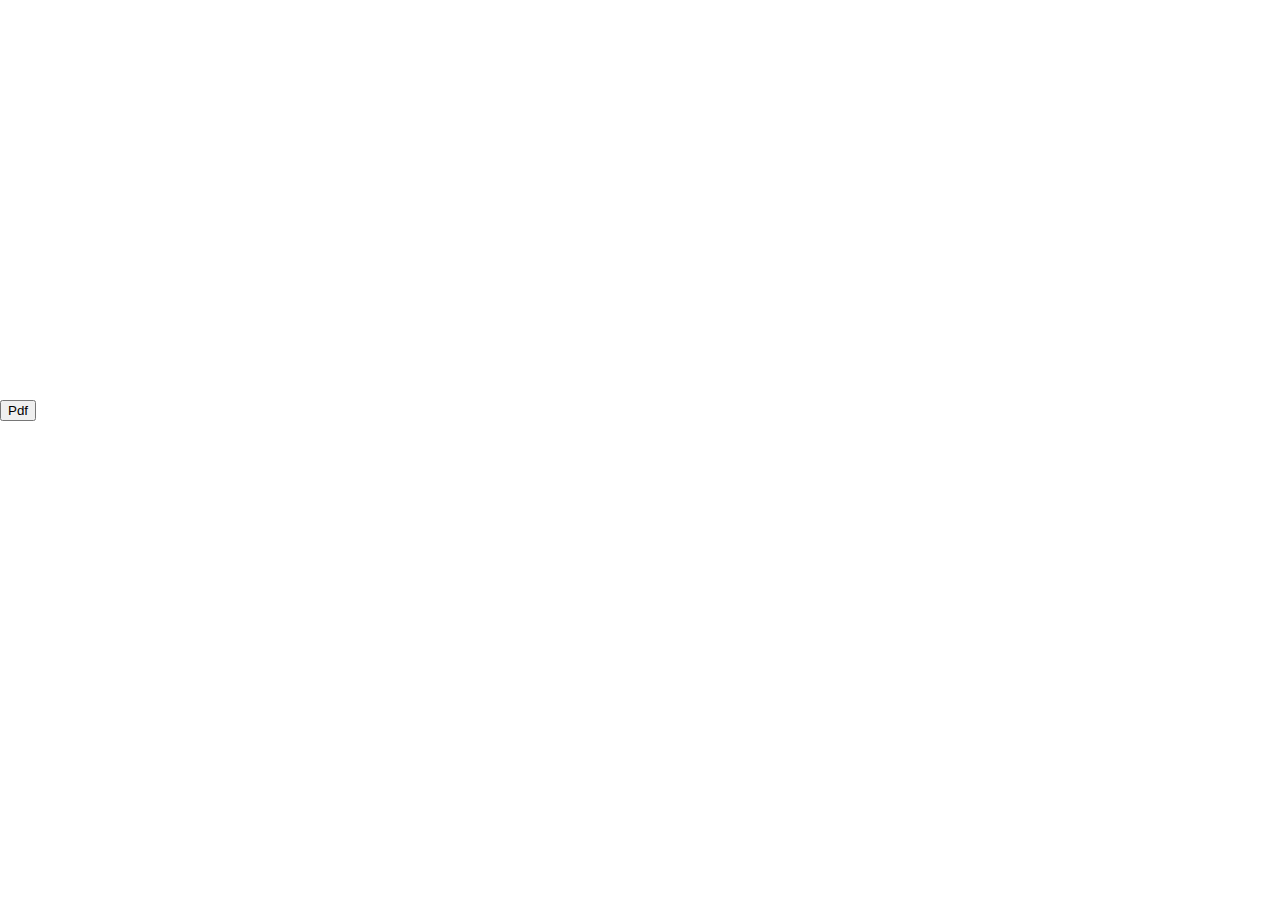
<file: Immanuel.d3js/Immanuel.d3js/bar/LiveUpdate_Bar.html>
﻿<!DOCTYPE html>
<html>
<head>
    <meta charset="utf-8" />
    <link href="LiveUpdate_Bar.css" rel="stylesheet" />
    <script src="../Scripts/d3.v3.min.js"></script>
    <script src="../Scripts/jquery-1.10.2.min.js"></script>
    <script src="../Scripts/jspdf.min.js"></script>
    <script src="../Scripts/jspdf.plugin.svgToPdf.js"></script>
    <title></title>
</head>
<body>
    <div id="chart"></div>
    <div id="editor"></div>
    <input type="button" id="pdfTo" value="Pdf" />
    <script src="LiveUpdate_Bar.js"></script>
    <script>
        var doc = new jsPDF();
        var specialElementHandlers = {
            '#editor': function (element, renderer) {
                return true;
            }
        };
        $("#pdfTo").on("click", function () {
            doc.fromHTML($('#chart').html(), 15, 15, {
                'width': 170,
                'elementHandlers': specialElementHandlers
            });
            doc.save('sample-file.pdf');
        });
    </script>
</body>
</html>
</file>
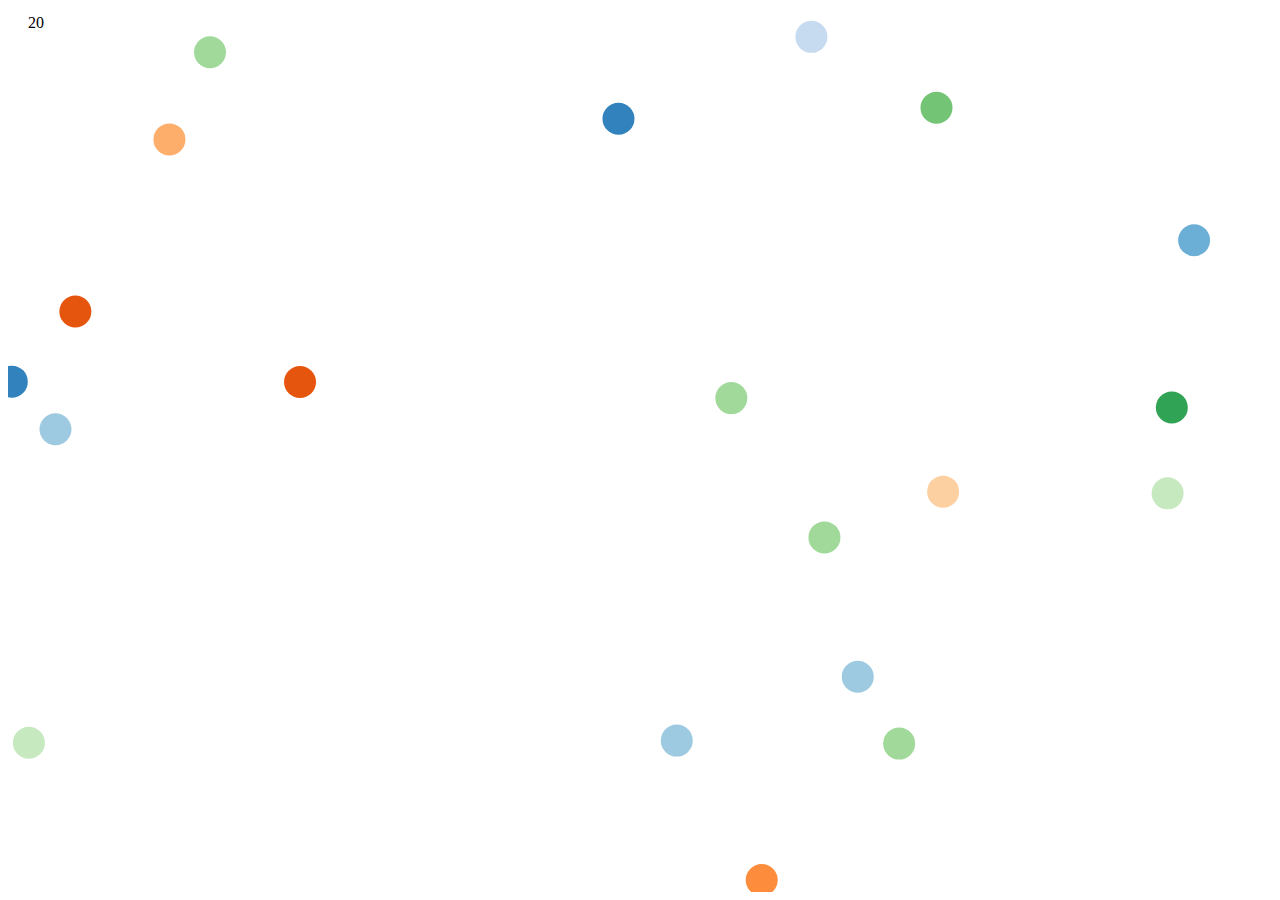
<file: Immanuel.d3js/Immanuel.d3js/game_/first.html>
<html>
	<head>
		<meta name="viewport" content="width=device-width, initial-scale=1.0">
		<script type="text/javascript" src="d3.v4.min.js"></script>
	</head>
	<body>
		<img id="fwcol" src="fw.gif" width="60px" height="60px" style="position: fixed; display: none;" />
		<div id="contt" class="set-tile" style="width: 100%;height: 100%;overflow: hidden;">
			
		</div>
		<script>
		function nozoom() {
		  d3.event.preventDefault();
		};
		d3.select("body")
		    .on("touchstart", nozoom)
		    .on("touchmove", nozoom);
		var tt = document.getElementById("contt");
		var w = tt.clientWidth,
	    h = tt.clientHeight;

		var svg = d3.select("#contt").append("svg")
		    .attr("width", w)
		    .attr("height", h);

		var color = d3.scaleOrdinal(d3.schemeCategory20c);

	    var nodedata  = d3.range(20).map(function() {
		      return {
		        cx: w * Math.random(),
		        cy: h * Math.random(),
		        dx: Math.random() - 0.5 + 16,
		        dy: Math.random() - 0.5 + 16,
		        radius: 16,
		        bg: color(Math.ceil((Math.random() * 20)))
		      };
		    });

		var circle = svg.selectAll("circle")
		    .data(nodedata)
		  .enter().append("circle")
		    .attr("r", 16)
		    .attr("cx", function(d) { 
		    	d.cx += d.dx; if (d.cx > w) d.cx -= w; else if (d.cx < 0) d.cx += w; return d.cx; 
		    })
		    .attr("cy", function(d) { 
		    	d.cy += d.dy; if (d.cy > h) d.cy -= h; else if (d.cy < 0) d.cy += h; return d.cy; 
		    })
		    .style("fill", function(d) { return d.bg; })
		    .on("click", clickevt);

	    circle.call(d3.drag()
		    .on("start", dragstarted)
		    .on("drag", dragged)
		    .on("end", dragended));

	    function clickevt(nde){
   		 d3.select(nde)
   		 	.transition()
   		 	.duration(400)
   		 	//.attr( 'r', 16 )
   		 	.style("fill", function(d){
   		 		d.bg = color(Math.ceil((Math.random() * 20)));
   		 		return d.bg;
   		 	});
	    }

	    //circle.tween('collision', collisionDetection);
      //.each('end', move);
		var starttime, endtime;
	    function dragstarted(d) {
	    	starttime = new Date();
	    	d3.select(this).moveToBack();
		  //d3.select(this).raise().classed("active", true);
		  //d3.select(this)
   			//.transition()
   			//.duration(900);
   			//.attr( 'r', 26 )
   			//.style("fill", color(Math.ceil((Math.random() * 20))) );
		}
		var drgident = 0;
		function dragended(d) {
		  //d3.select(this).classed("active", false);
		  //d3.select(this)
   			//.transition()
   			//.duration(900)
   			//.attr( 'r', 16 );
   			//.style("fill", color(Math.ceil((Math.random() * 20))) );
   			var sec = (new Date() - starttime) / 1000;
   			console.log(sec);
   			if (sec < 0.3){
   				clickevt(this)
   				return;
   			}
   			cirs = d3.selectAll('circle')._groups[0];
	      	text.text(cirs.length);
   			drgident = 0;
   			collisionDetection(this);
		}

		function dragged(d) {
			//console.log("x" + d3.event.x);
		  d3.select(this)
		    .attr("cx", d.x = d3.event.x)
		    .attr("cy", d.y = d3.event.y);
		}

		var text = svg.append("text")
		    .attr("x", 20)
		    .attr("y", 20);

	    var cirs = d3.selectAll('circle')._groups[0];
		text.text(cirs.length);

		var start = Date.now(),
		    frames = 0;

	    var collisionDetection = function(node) {
	      var thisCircle = d3.select(node);
	      cirs.forEach(function(itm) {
	        var otherCircle = d3.select(itm);
	        if (thisCircle.datum() !== otherCircle.datum()) {

	          dx = thisCircle.attr('cx') - otherCircle.attr('cx'),
	            dy = thisCircle.attr('cy') - otherCircle.attr('cy'),
	            distance = Math.sqrt(Math.pow(dx, 2) + Math.pow(dy, 2));

	          if (distance < +thisCircle.attr('r') + +otherCircle.attr('r')) {
	          	++drgident;
	            collision(thisCircle, otherCircle);
	          }
        	}
	      });
	    }

	    var ocirc = undefined;
		var collision = function(thisCircle, otherCircle) {
		    console.log('Collision at: ' + thisCircle.attr('cx') + ',' + thisCircle.attr('cy'));
		    //otherCircle.style('fill', 'red');
		    console.log(otherCircle.style('fill') + "--- "+ thisCircle.style('fill'));
		    if (otherCircle.style('fill') == thisCircle.style('fill')){
		    	console.log("collided : same color" );
		    	document.getElementById('fwcol').style.display = 'block';
		    	document.getElementById('fwcol').style.left = (thisCircle.attr('cx') - 30) + "px"
		    	document.getElementById('fwcol').style.top = (thisCircle.attr('cy') - 30) + "px"
		    	function delee(thisCircle, otherCircle){
		    		ocirc = otherCircle;
		    		setTimeout(function(){ 
			    		var tdata = thisCircle.datum();
			    		var odata = otherCircle.datum();
			    		thisCircle.remove();
			    		otherCircle
			    		.transition()
	   					.duration(500)
			    		.attr("r", function(d) {
			    			d.radius = tdata.radius + odata.radius;
			    			return d.radius;
			    			//console.log(d);
			    		});
			    		document.getElementById('fwcol').style.display = 'none'; 
			    		cirs = d3.selectAll('circle')._groups[0];
	      				text.text(cirs.length);
			    	}, 500);
		    	};
		    	if (drgident <= 1){
		    		delee(thisCircle, otherCircle);
		    	} else {
		    		delee(ocirc, otherCircle);
		    	}
		    }
		}
	    //setInterval(function() {
		//d3.timer(function() {
		//   // Update the FPS meter.
		//   var now = Date.now(), duration = now - start;
		//   //text.text(~~(++frames * 1000 / duration));
		//   if (duration >= 1000) frames = 0, start = now;

		//   // Update the circle positions.
		   // circle
		   //     .attr("cx", function(d) { d.x += d.dx; if (d.x > w) d.x -= w; else if (d.x < 0) d.x += w; return d.x; })
		   //     .attr("cy", function(d) { d.y += d.dy; if (d.y > h) d.y -= h; else if (d.y < 0) d.y += h; return d.y; })
		   //     .attr("r", Math.random() * 4);

		 //}, 500);

		 d3.selection.prototype.moveToFront = function() {  
	      	return this.each(function(){
		        this.parentNode.appendChild(this);
	      	});
	    };
	    d3.selection.prototype.moveToBack = function() {  
	        return this.each(function() { 
	            var firstChild = this.parentNode.firstChild; 
	            if (firstChild) { 
	                this.parentNode.insertBefore(this, firstChild); 
	            } 
	        });
	    };
		</script>
	</body>
</html>
</file>
<file: Immanuel.d3js/Immanuel.d3js/bar/LiveUpdate_Bar.css>
﻿html, body, div, span, applet, object, iframe,
h1, h2, h3, h4, h5, h6, p, blockquote, pre,
a, abbr, acronym, address, big, cite, code,
del, dfn, em, img, ins, kbd, q, s, samp,
small, strike, strong, sub, sup, tt, var,
b, u, i, center,
dl, dt, dd, ol, ul, li,
fieldset, form, label, legend,
table, caption, tbody, tfoot, thead, tr, th, td,
article, aside, canvas, details, embed,
figure, figcaption, footer, header, hgroup,
menu, nav, output, ruby, section, summary,
time, mark, audio, video {
    margin: 0;
    padding: 0;
    border: 0;
    font: inherit;
    font-size: 100%;
    vertical-align: baseline;
    font-family: "Helvetica Neue", Helvetica, Arial, "Lucida Grande", sans-serif;
    font-weight: inherit;
}

h1 {
    font-size: 150%;
    font-family: "HelveticaNeue-Light", "Helvetica Neue Light", "Helvetica Neue", Helvetica, Arial, "Lucida Grande", sans-serif;
    font-weight: 300;
    text-align: left;
    margin-top: 5px;
    margin-bottom: 5px;
}

h2 {
    font-size: 12px;
    font-style: italic;
    color: gray;
    margin-top: 5px;
    margin-bottom: 5px;
}

#everything {
    width: 600px;
    margin: 20px;
}

#chart {
    width: 600px;
    height: 400px;
}

.bar {
    fill: #eaeaea;
}

text.label {
    fill: #777777;
    color: #777777;
    font-size: 20px;
    font-weight: bold;
}

text.category {
    fill: #666666;
    font-size: 14px;
}
</file>
